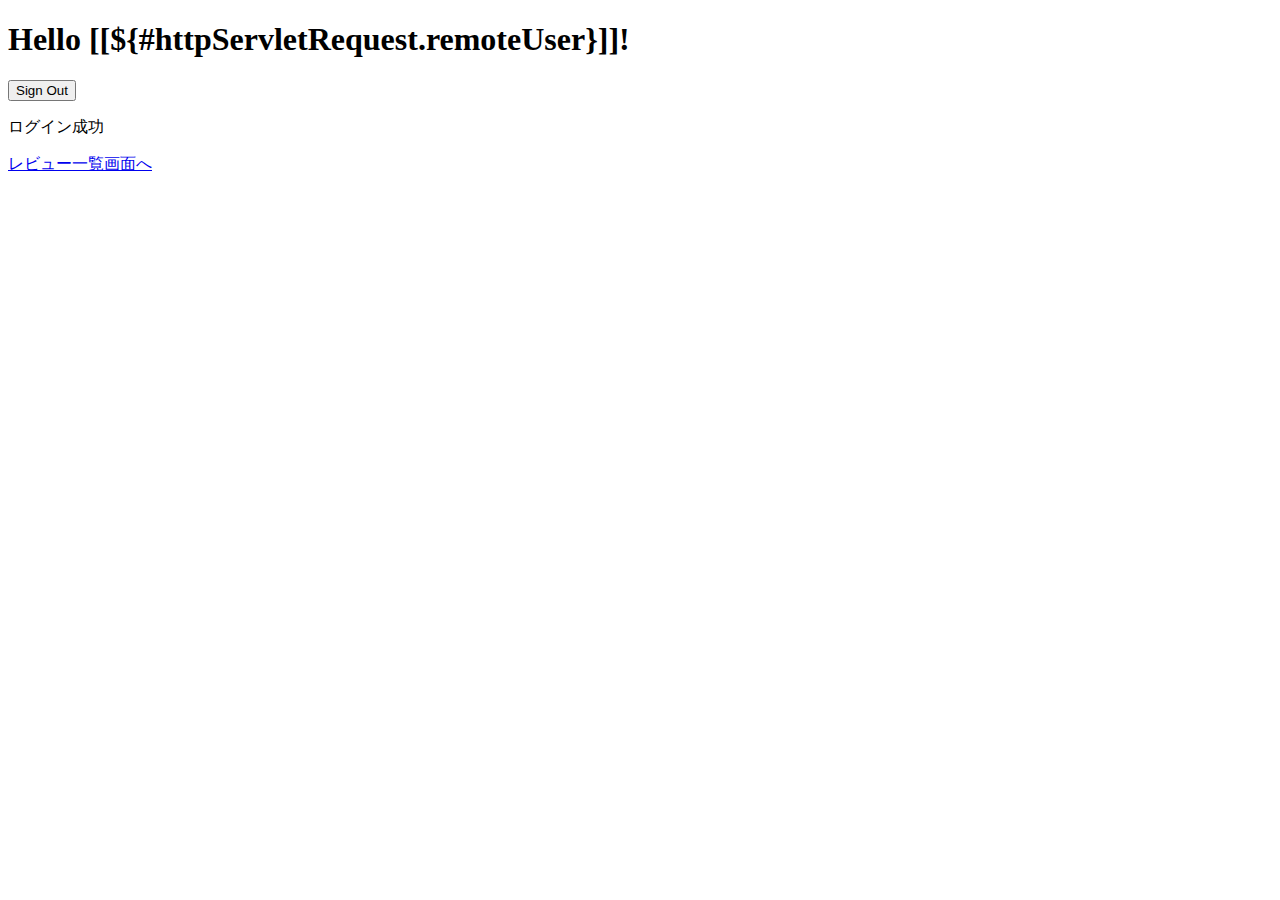
<file: portfolio/src/main/resources/templates/index.html>
<!DOCTYPE html>
<html lang="ja" xmlns:th="http://www.thymeleaf.org">
<head>
    <meta charset="UTF-8">
    <link rel="stylesheet" th:href="@{/css/style.css}">
    <title>Top</title>
</head>

<body>
  <h1 th:inline="text">Hello [[${#httpServletRequest.remoteUser}]]!</h1>
    <form th:action="@{/afterLogout}" method="post">
      <input type="submit" value="Sign Out"/>
    </form>
    <p th:text="${userName}"></p>
  <main class="main">
    <p>ログイン成功</p>
  </main>
  <a class="btn btn-link" href="/album/index">レビュー一覧画面へ</a>
</body>
</html>
</file>
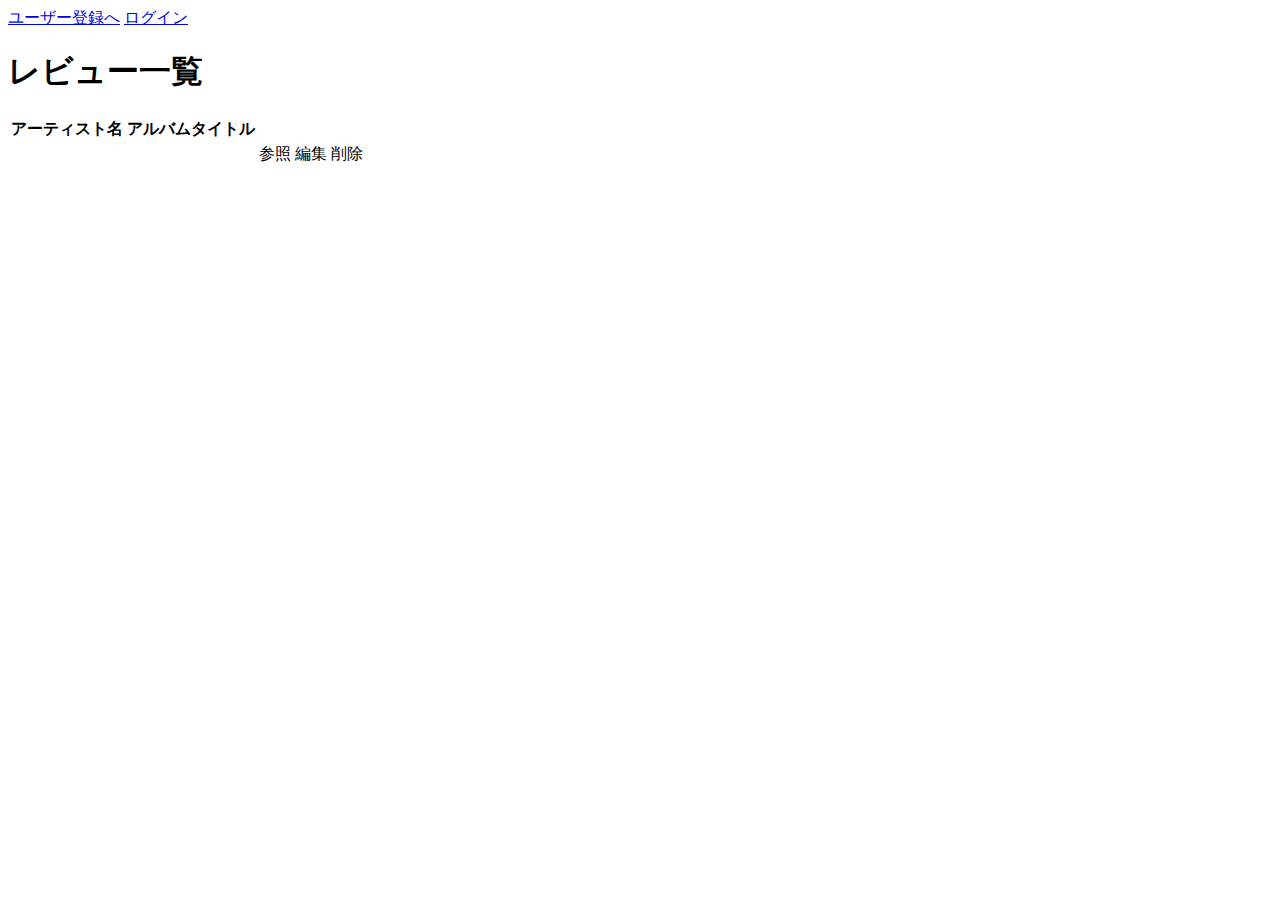
<file: portfolio/src/main/resources/templates/afterLogout.html>
<!DOCTYPE html>
<html xmlns="http://www.w3.org/1999/xhtml"xmlns:th="http://www.thymeleaf.org">
<head>
<title>ユーザー情報一覧</title>
<meta charset="utf-8" />
<link href="https://cdn.jsdelivr.net/npm/bootstrap@5.2.2/dist/css/bootstrap.min.css" rel="stylesheet" integrity="sha384-Zenh87qX5JnK2Jl0vWa8Ck2rdkQ2Bzep5IDxbcnCeuOxjzrPF/et3URy9Bv1WTRi" crossorigin="anonymous">
<link rel="stylesheet" th:href="@{/css/index.css}">
</head>
<body>
  <a href="/user/registration" class="fa-solid fa-user-plus">ユーザー登録へ</a>
  <a class="fa-solid fa-circle-check" href="/login">ログイン</a>
  <h1>レビュー一覧</h1>
    <table>
        <thead>
            <tr>
                <th>アーティスト名</th>
                <th>アルバムタイトル</th>
            </tr>
        </thead>
        <tbody>
            <tr th:each="album : ${album}" th:object="${album}">
                <td th:text="*{artist}"></td>
                <td th:text="*{title}"></td>
                <td><a class="btn btn-default btn-xs" th:href="@{/album/{id}(id=*{id})}">参照</a></td>
                <td><a class="btn btn-default btn-xs" th:href="@{/album/edit/{id}(id=*{id})}">編集</a></td>
                <td><a th:href="@{/album/delete/{id}(id=*{id})}" class="btn btn-secondary">削除</a></td>
            </tr>
        </tbody>
    </table>
    <script th:src="@{/webjars/jquery/3.4.1/jquery.min.js}"></script>
    <script th:src="@{/webjars/bootstrap/4.3.1/js/bootstrap.min.js}"></script>
</body>
</html>
</file>
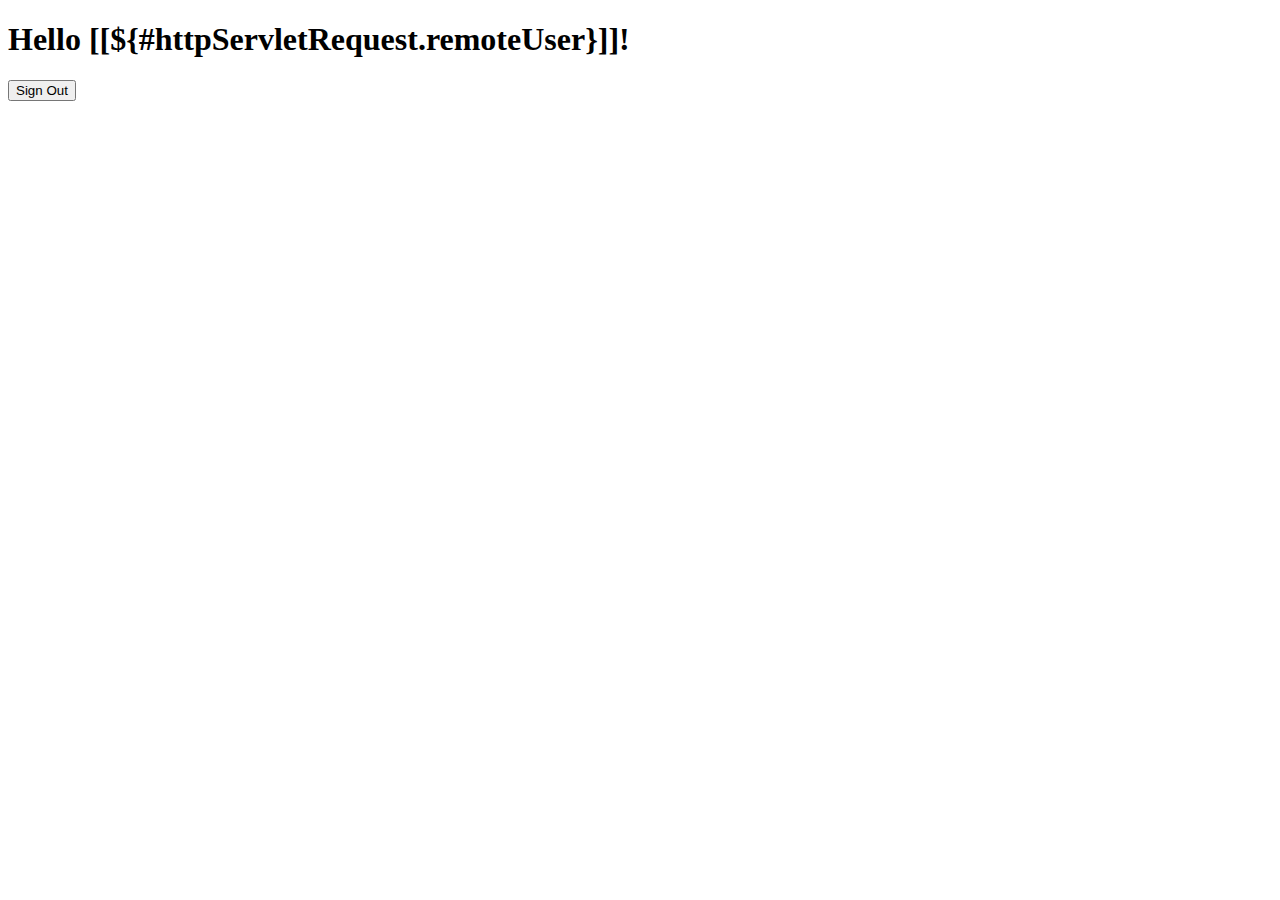
<file: portfolio/src/main/resources/templates/hello.html>
<!DOCTYPE html>
<html xmlns="http://www.w3.org/1999/xhtml" xmlns:th="https://www.thymeleaf.org"
      xmlns:sec="https://www.thymeleaf.org/thymeleaf-extras-springsecurity3">
  <head>
    <title>Hello World!</title>
  </head>
  <body>
    <h1 th:inline="text">Hello [[${#httpServletRequest.remoteUser}]]!</h1>
    <form th:action="@{/afterLogout}" method="post">
      <input type="submit" value="Sign Out"/>
    </form>
    <p th:text="${userName}"></p>
  </body>
</html>
</file>
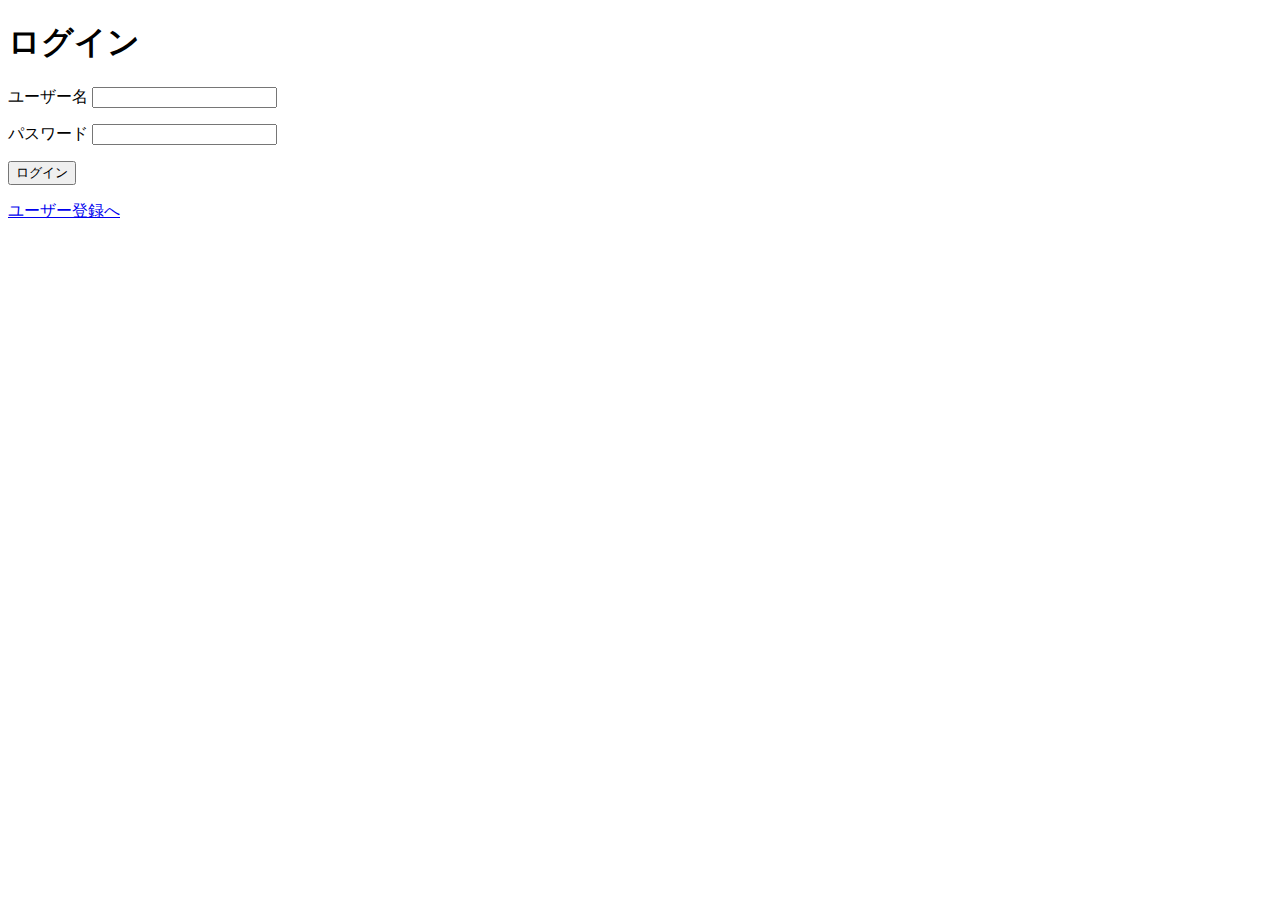
<file: portfolio/src/main/resources/templates/login.html>
<!DOCTYPE html>
<html lang="ja" xmlns:th="http://www.thymeleaf.org">
<head>
    <meta charset="UTF-8">
    <link rel="stylesheet" th:href="@{/css/style.css}">
    <title>Login</title>
</head>

<body>
  <main class="main">
    <form class="form" th:action="@{/login}" method="post">
      <h1 class="form__title">ログイン</h1>
      <div th:if="${param.error}">
        <p th:if="${session[SPRING_SECURITY_LAST_EXCEPTION] != null}">
          <span th:text="${session[SPRING_SECURITY_LAST_EXCEPTION].message}"></span>
        </p>
      </div>
      <p class="form__item">
        <label for="username">ユーザー名</label>
        <input type="text" name="username" id="username">
      </p>
      <p class="form__item">
        <label for="password">パスワード</label>
        <input type="password" name="password" id="password">
      </p>
      <p class="form__item">
        <input type="submit" value="ログイン">
      </p>
      <a href="/user/registration" class="to-user-registration ">ユーザー登録へ</a>
    </form>
  </main>
</body>
</html>
</file>
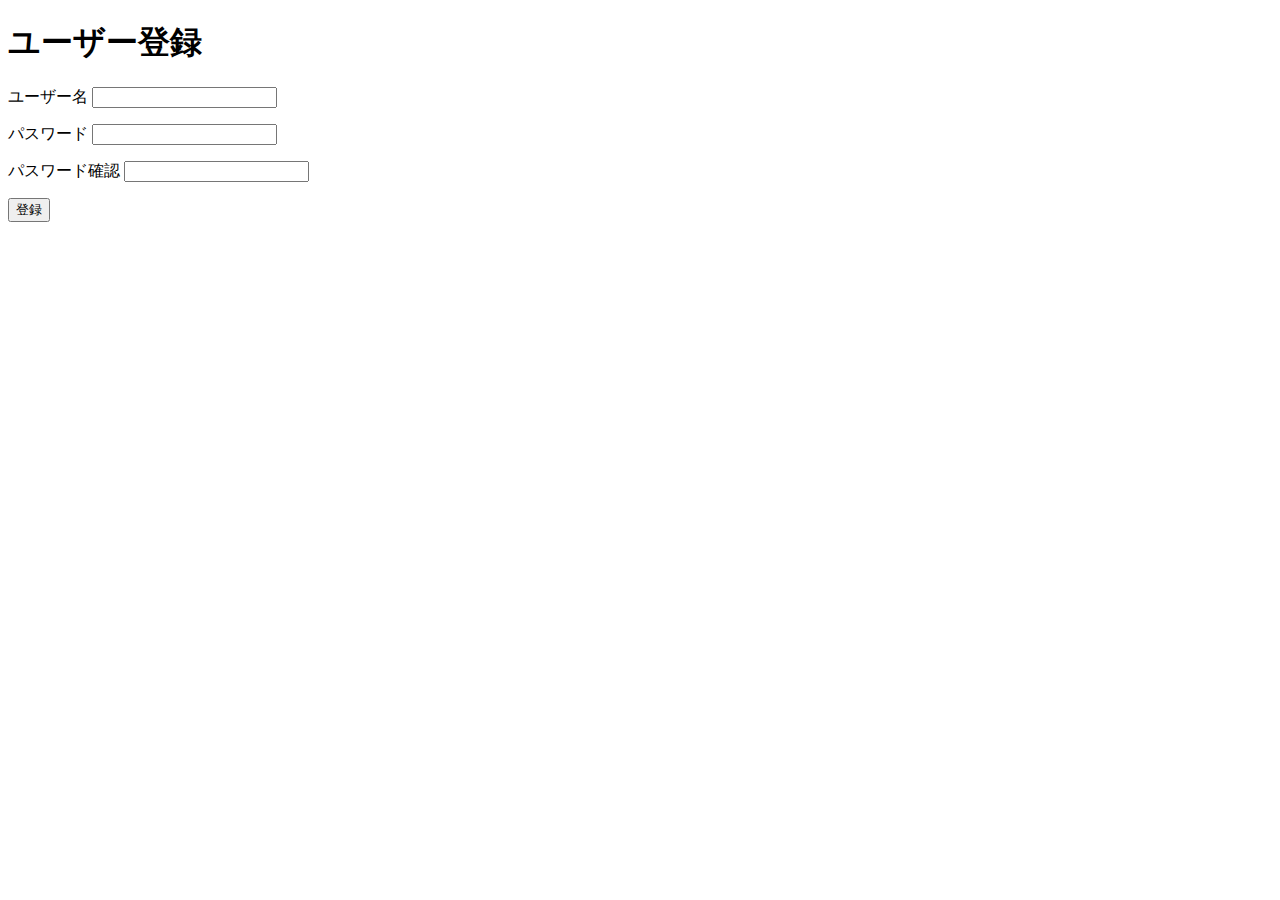
<file: portfolio/src/main/resources/templates/user-registration.html>
<!DOCTYPE html>
<html lang="ja" xmlns:th="http://www.thymeleaf.org">
<head>
    <meta charset="UTF-8">
    <link rel="stylesheet" th:href="@{/css/style.css}">
    <title>User Registration</title>
</head>

<body>
  <main class="main">
    <form class="form" th:action="@{/user/registration}" method="post" th:object="${form}">
      <h1 class="form__title">ユーザー登録</h1>
      <p th:if="${#fields.hasErrors('passwordValid')}" th:errors="*{passwordValid}" class="error-message"></p>
      <p class="form__item">
        <label for="username">ユーザー名</label>
        <span th:if="${#fields.hasErrors('username')}" th:errors="*{username}" class="error-message"></span>
        <input type="text"  name="username" id="username">
      </p>
      <p class="form__item">
        <label for="password">パスワード</label>
        <span th:if="${#fields.hasErrors('password')}" th:errors="*{password}" class="error-message"></span>
        <input type="password" name="password" id="password">
      </p>
      <p class="form__item">
        <label for="confirm-password">パスワード確認</label>
        <span th:if="${#fields.hasErrors('confirmPassword')}" th:errors="*{confirmPassword}" class="error-message"></span>
        <input type="password" name="confirmPassword" id="confirm-password">
      </p>
      <p class="form__item">
        <input type="submit" value="登録">
      </p>
    </form>
  </main>
</body>
</html>
</file>
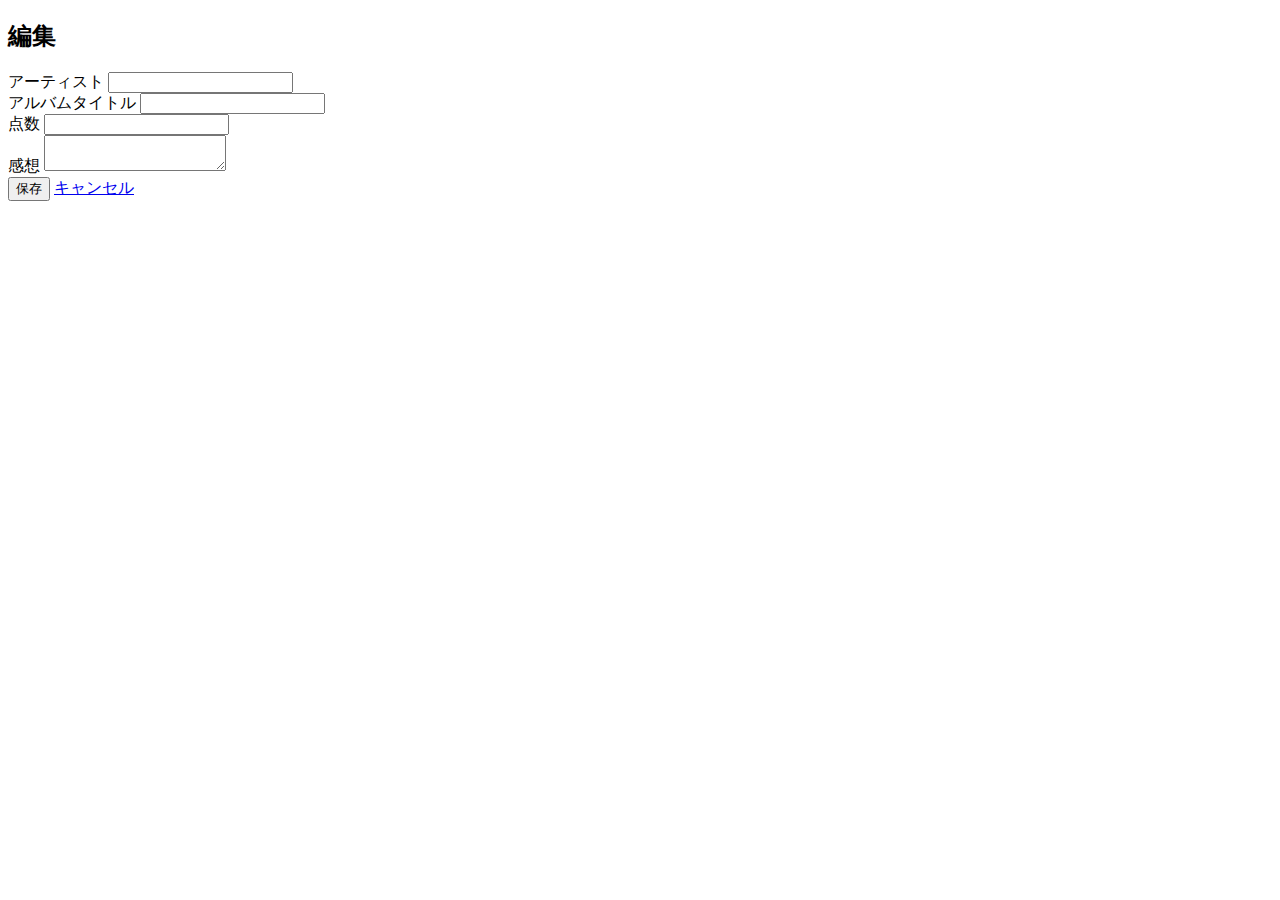
<file: portfolio/src/main/resources/templates/album/edit.html>
<!DOCTYPE html>
<html xmlns="http://www.thymeleaf.org">
  <head>
    <meta charset="UTF-8">
    <link href="https://cdn.jsdelivr.net/npm/bootstrap@5.2.2/dist/css/bootstrap.min.css" rel="stylesheet" integrity="sha384-Zenh87qX5JnK2Jl0vWa8Ck2rdkQ2Bzep5IDxbcnCeuOxjzrPF/et3URy9Bv1WTRi" crossorigin="anonymous">
    <link rel="stylesheet" th:href="@{/css/index.css}">
    <title>編集画面</title>
    <style>
      .red{
        color: red;
      }
      .invalid{
        border:2px solid red;
      }
    </style>
  </head>
  <body>
    <h2>編集</h2>
    <form th:action="@{/album/update}" th:object="${albumUpdateRequest}" method="post">
      <div class="form-group">
      <div class="form-group">
        <label>アーティスト</label>
        <input type="text" th:field="*{artist}" th:errorclass="invalid" class="form-control"><br>
        <div class="red" th:errors="*{artist}"></div>
      </div>
      <div class="form-group">
        <label>アルバムタイトル</label>
        <input type="text" th:field="*{title}" th:errorclass="invalid" class="form-control"><br>
        <div class="red" th:errors="*{title}"></div>
      </div>
      <div class="form-group">
        <label>点数</label>
        <input type="number" th:field="*{score}" th:errorclass="invalid" class="form-control"><br>
        <div class="red" th:errors="*{score}"></div>
      </div>
      <div class="form-group">
        <label>感想</label>
        <textarea th:field="*{body}" th:errorclass="invalid" class="form-control"></textarea><br>
        <div class="red" th:errors="*{body}"></div>
      </div>
      <div class="text-center">
        <input type="submit" class="btn btn-primary" value="保存">
        <a href="/" class="btn btn-secondary">キャンセル</a>
    </div>
    </form>
  </body>
</html>
</file>
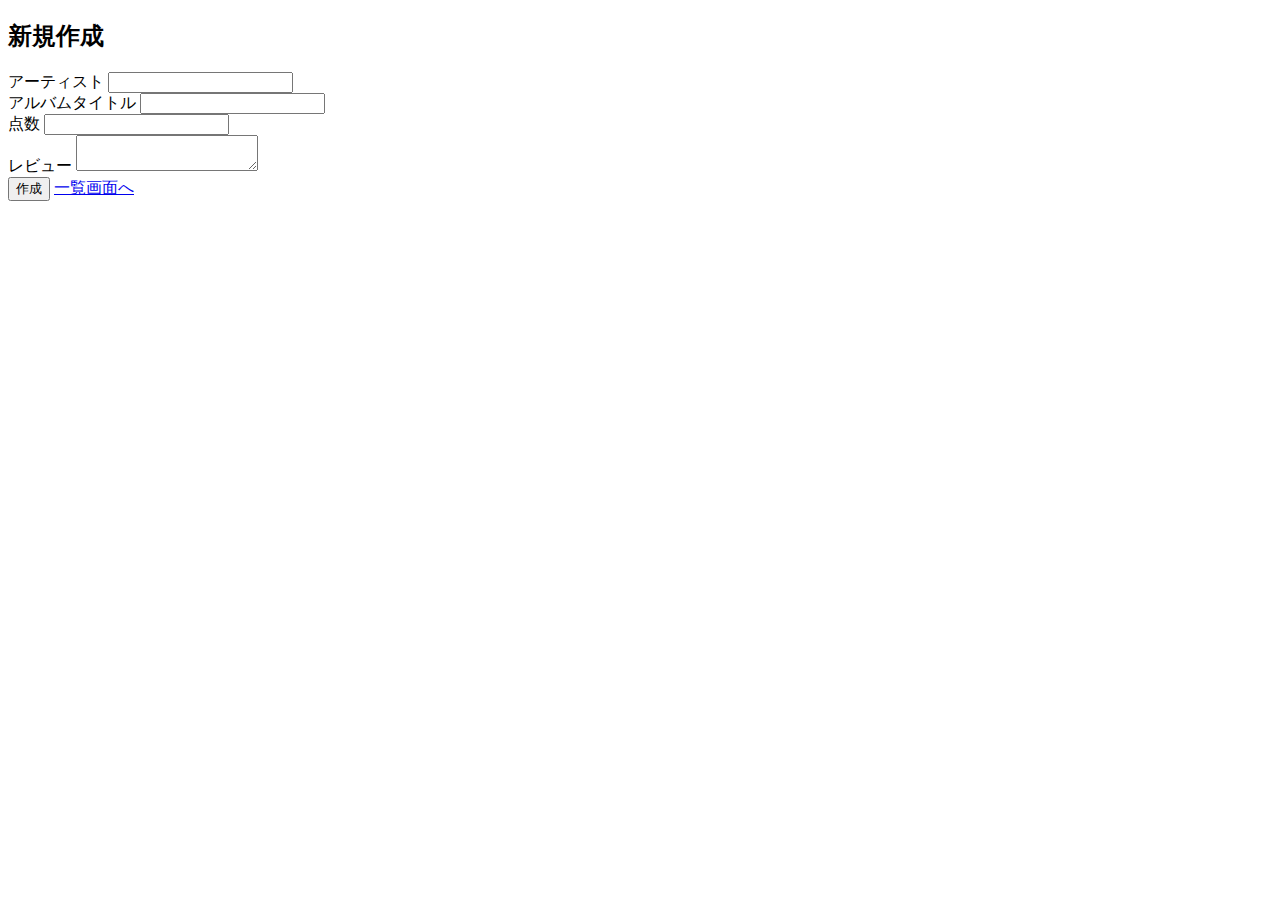
<file: portfolio/src/main/resources/templates/album/new.html>
<!DOCTYPE html>
<html xmlns="http://www.thymeleaf.org">
<head>
  <meta charset="UTF-8">
  <link href="https://cdn.jsdelivr.net/npm/bootstrap@5.2.2/dist/css/bootstrap.min.css" rel="stylesheet" integrity="sha384-Zenh87qX5JnK2Jl0vWa8Ck2rdkQ2Bzep5IDxbcnCeuOxjzrPF/et3URy9Bv1WTRi" crossorigin="anonymous">
  <link rel="stylesheet" th:href="@{/css/index.css}">
  <title>Person</title>
  <style>
    .red{
      color: red;
    }
    .invalid{
      border:2px solid red;
    }
  </style>
</head>
<body>
  <h2>新規作成</h2>
  <form th:action="@{/album/create}" th:object="${albumRequest}" th:method="post">
    <div class="form-group">
      <label>アーティスト</label>
      <input type="text" th:field="*{artist}" th:errorclass="invalid" class="form-control"><br>
      <div class="red" th:errors="*{artist}"></div>
    </div>
    <div class="form-group">
    <label>アルバムタイトル</label>
      <input type="text" th:field="*{title}" th:errorclass="invalid" class="form-control"><br>
      <div class="red" th:errors="*{title}"></div>
    </div>
    <div class="form-group">
      <label>点数</label>
      <input type="number" th:field="*{score}" th:errorclass="invalid" class="form-control"><br>
      <div class="red" th:errors="*{score}"></div>
    </div>
    <div class="form-group">
      <label>レビュー</label>
      <textarea th:field="*{body}" th:errorclass="invalid" class="form-control"></textarea><br>
      <div class="red" th:errors="*{body}"></div>
    </div>
    <div class="text-center">
      <input type="submit" class="btn btn-primary" value="作成">
      <a class="btn btn-secondary" href="/">一覧画面へ</a>
    </div>
  </form>
</body>
</file>
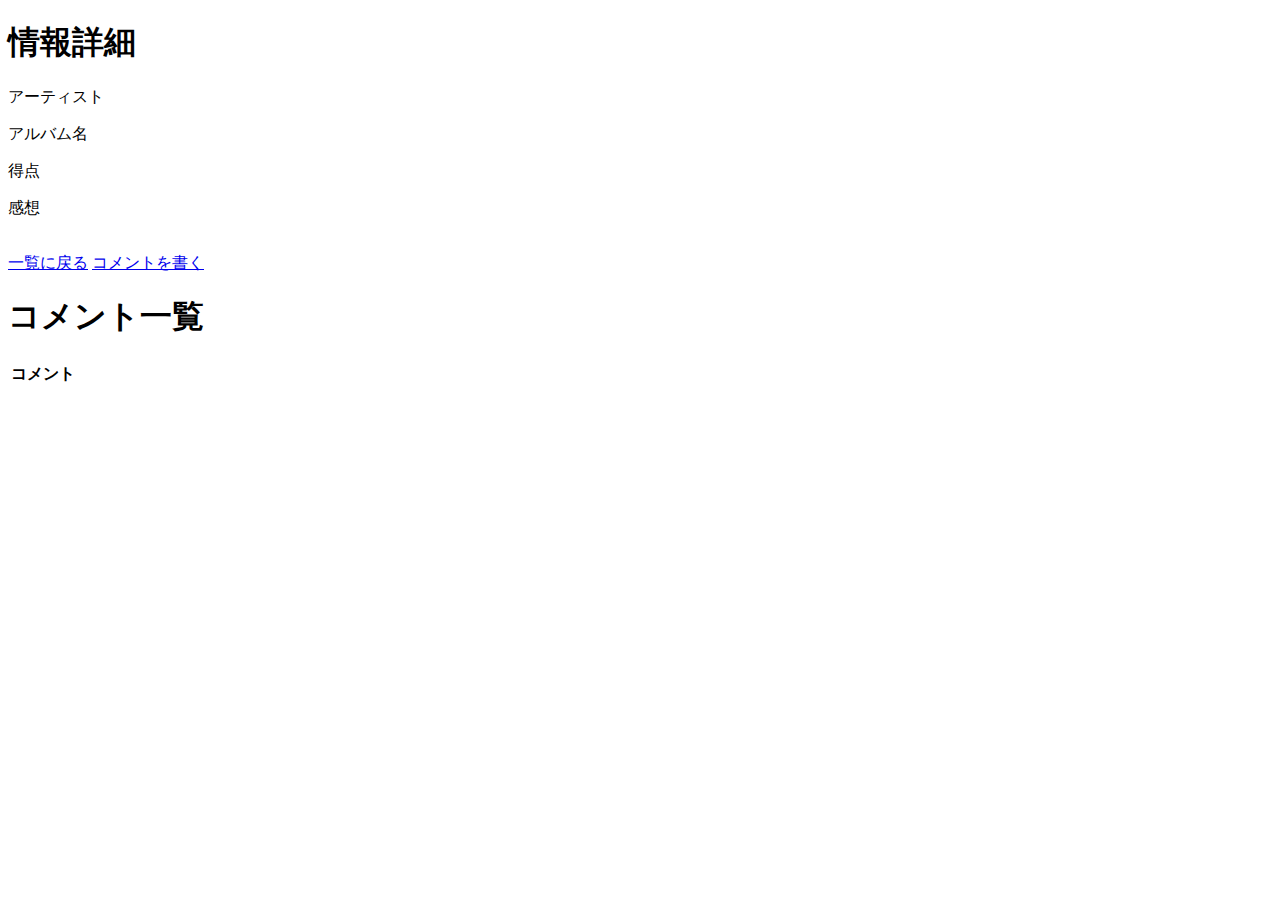
<file: portfolio/src/main/resources/templates/album/show.html>
<!DOCTYPE html>
<html xmlns="http://www.thymeleaf.org">
  <head>
    <meta charset="UTF-8">
    <link href="https://cdn.jsdelivr.net/npm/bootstrap@5.2.2/dist/css/bootstrap.min.css" rel="stylesheet" integrity="sha384-Zenh87qX5JnK2Jl0vWa8Ck2rdkQ2Bzep5IDxbcnCeuOxjzrPF/et3URy9Bv1WTRi" crossorigin="anonymous">
    <link rel="stylesheet" th:href="@{/css/index.css}">
    <title>Person</title>
  </head>
<body>
  <div class="container">
    <h1>情報詳細</h1>
    <div th:object="${albumData}">
      <div class="row mx-md-n5">
        <div class="col-2 pt-3 border bg-light">アーティスト</div>
        <div class="col pt-3 border">
          <p th:text="*{artist}"></p>
        </div>
      </div>
      <div class="row mx-md-n5">
      <div class="col-2 pt-3 border bg-light">アルバム名</div>
        <div class="col pt-3 border">
          <p th:text="*{title}"></p>
        </div>
      </div>
      <div class="row mx-md-n5">
        <div class="col-2 pt-3 border bg-light">得点</div>
        <div class="col pt-3 border">
          <p th:text="*{score}"></p>
        </div>
      </div>
      <div class="row mx-md-n5">
        <div class="col-2 pt-3 border bg-light">感想</div>
        <div class="col pt-3 border">
          <p th:text="*{body}"></p>
        </div>
      </div>
    </div>
    <br />
      <a href="/" class="btn btn-primary">一覧に戻る</a>
      <a href="/comment/new" class="btn btn-secondary">コメントを書く</a>
  </div>

    <h1>コメント一覧</h1>
    <table>
      <thead>
        <tr>
          <th>コメント</th>
        </tr>
      </thead>
      <tbody>
        <tr th:each="comment : ${comment}" th:object="${comment}">
          <td th:text="*{comment}"></td>
        </tr>
      </tbody>
    </table>
</body>
</file>
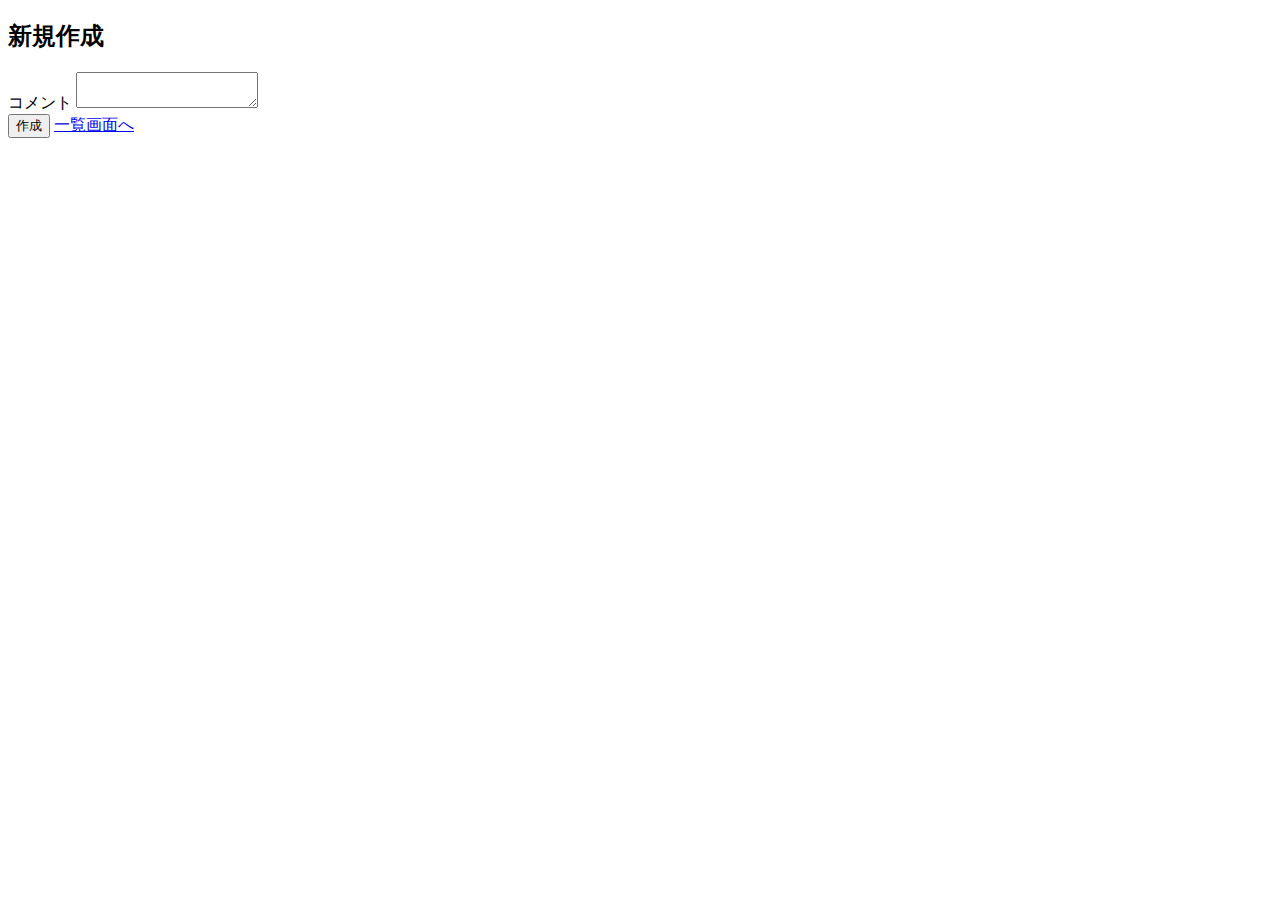
<file: portfolio/src/main/resources/templates/comment/new.html>
<!DOCTYPE html>
<html xmlns="http://www.thymeleaf.org">
<head>
  <meta charset="UTF-8">
  <link rel="stylesheet" th:href="@{/css/index.css}">
  <link href="https://cdn.jsdelivr.net/npm/bootstrap@5.2.2/dist/css/bootstrap.min.css" rel="stylesheet" integrity="sha384-Zenh87qX5JnK2Jl0vWa8Ck2rdkQ2Bzep5IDxbcnCeuOxjzrPF/et3URy9Bv1WTRi" crossorigin="anonymous">
  <title>Person</title>
  <style>
    .red{
      color: red;
    }
    .invalid{
      border:2px solid red;
    }
  </style>
</head>
<body>
  <h2>新規作成</h2>
  <form th:action="@{/comment/create}" th:object="${commentRequest}" th:method="post">
    <div class="form-group">
      <label>コメント</label>
      <textarea th:field="*{comment}" th:errorclass="invalid" class="form-control"></textarea><br>
      <div class="red" th:errors="*{comment}"></div>
    </div>
    <div class="text-center">
      <input type="submit" class="btn btn-primary" value="作成">
      <a class="btn btn-secondary" href="/">一覧画面へ</a>
    </div>
  </form>
</body>
</html>
</file>
